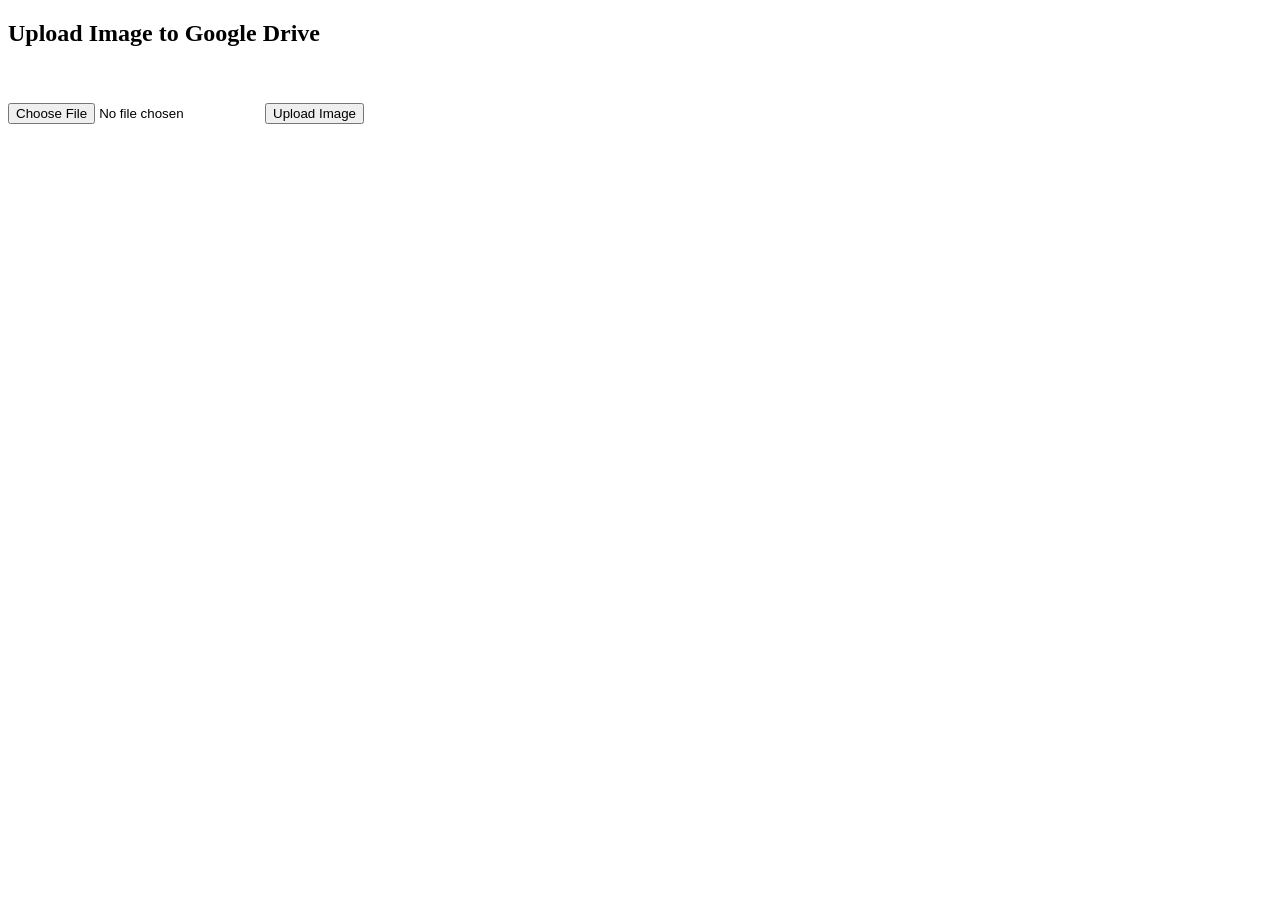
<file: index.html>
<!DOCTYPE html>
<html lang="en">
<head>
    <meta charset="UTF-8">
    <meta name="viewport" content="width=device-width, initial-scale=1.0">
    <title>Upload Image to Google Drive</title>
    <script src="https://apis.google.com/js/api.js"></script>
</head>
<body>
    <h2>Upload Image to Google Drive</h2>
    <button id="authorize_button" onclick="handleAuthClick()">Authorize</button>
    <button id="signout_button" style="display: none;" onclick="handleSignoutClick()">Sign Out</button>
    <br><br>
    <input type="file" id="file_input" accept="image/*">
    <button onclick="uploadFile()">Upload Image</button>

    <script src="./js/index.js">
        
    </script>

    <script async defer src="https://apis.google.com/js/api.js" onload="gapiLoaded()"></script>
    <script async defer src="https://accounts.google.com/gsi/client" onload="gisLoaded()"></script>
</body>
</html>
</file>
